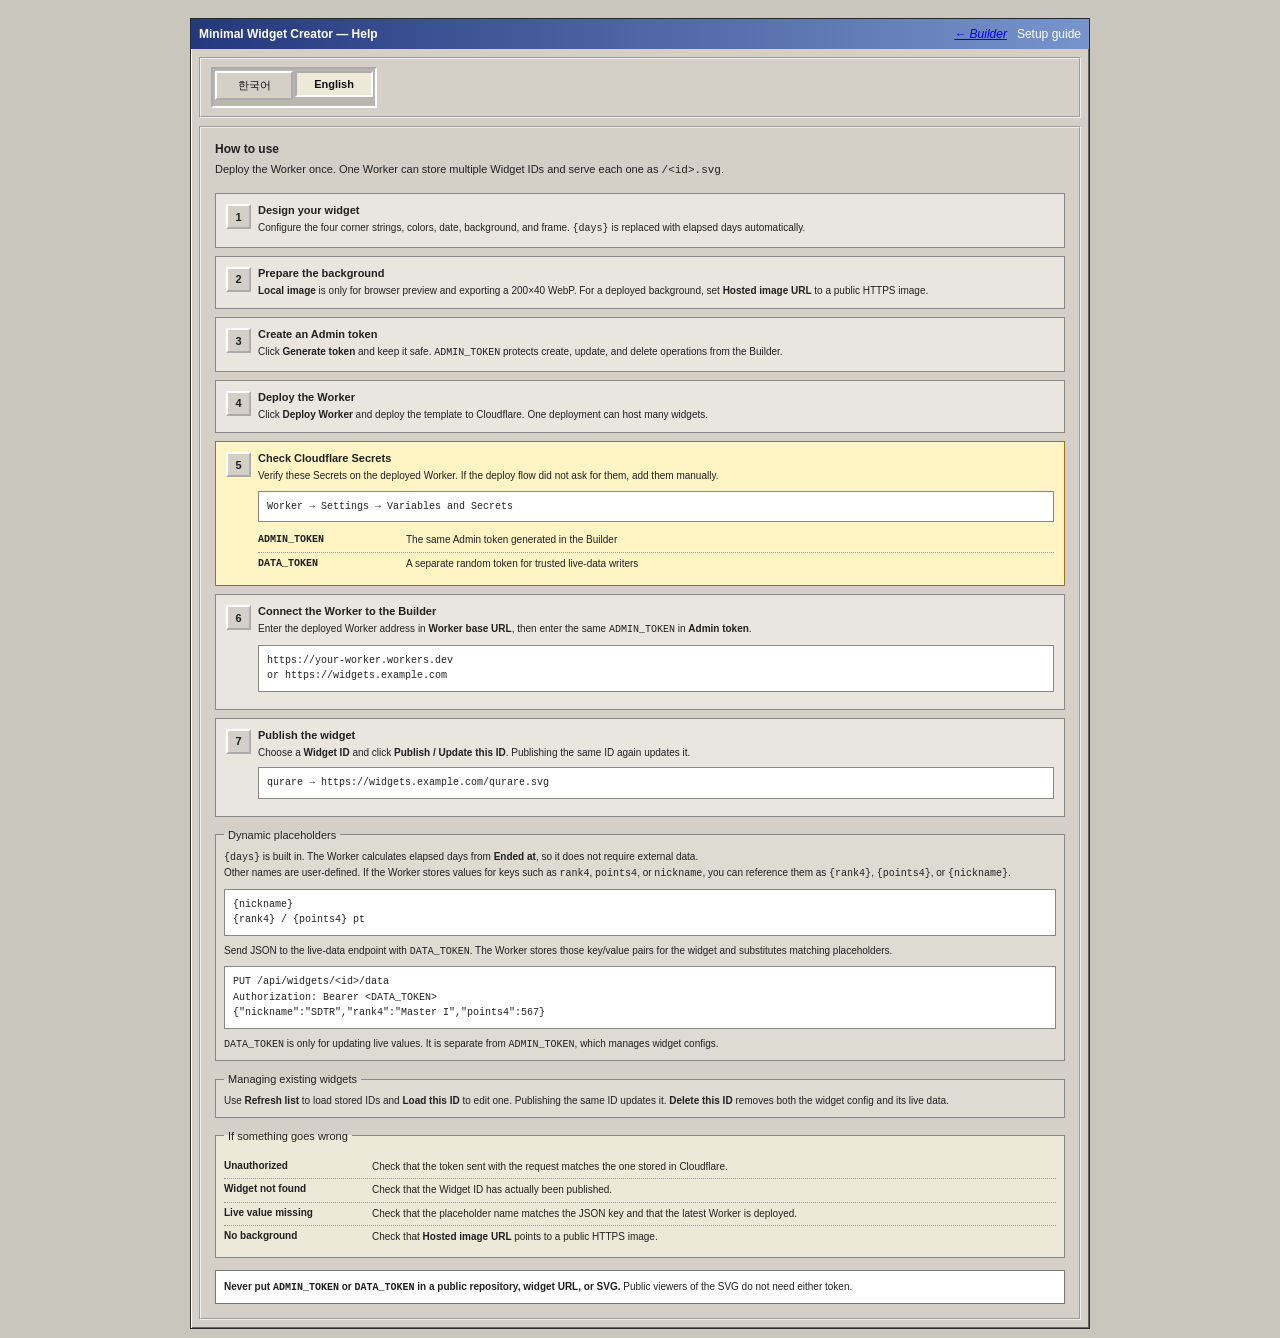
<file: help/index.html>
<!doctype html>
<html lang="ko">
<head>
  <meta charset="utf-8" />
  <meta name="viewport" content="width=device-width, initial-scale=1" />
  <title>Help - Minimal Widget Creator</title>
  <link rel="stylesheet" href="../styles.css" />
  <link rel="stylesheet" href="./help.css" />
</head>
<body>
  <main class="shell help-shell">
    <header class="titlebar">
      <strong>Minimal Widget Creator — Help</strong>
      <div class="titlebar-tools">
        <a class="titlebar-link" href="../">← Builder</a>
        <span>Setup guide</span>
      </div>
    </header>

    <div class="help-workspace">
      <section class="panel help-toolbar" aria-label="Language">
        <div class="language-switch" role="radiogroup" aria-label="Language">
          <label>
            <input type="radio" name="language" value="ko" checked />
            <span>한국어</span>
          </label>
          <label>
            <input type="radio" name="language" value="en" />
            <span>English</span>
          </label>
        </div>
      </section>

      <section class="panel help-content" data-lang="ko">
        <h1>사용 방법</h1>
        <p class="help-lead">Worker는 한 번만 배포하면 됩니다. 같은 Worker에 여러 Widget ID를 저장하고 각각 <code>/&lt;id&gt;.svg</code>로 사용할 수 있습니다.</p>

        <ol class="steps">
          <li>
            <h2>위젯을 디자인합니다</h2>
            <p>네 모서리 문구, 색상, 날짜, 배경, 프레임을 설정합니다. <code>{days}</code>는 종료일로부터 지난 일수로 자동 치환됩니다.</p>
          </li>
          <li>
            <h2>배경 이미지를 준비합니다</h2>
            <p><strong>Local image</strong>는 브라우저 미리보기와 200×40 WebP 내보내기용입니다. 실제 배포 위젯에 배경을 넣으려면 공개 HTTPS 이미지 주소를 <strong>Hosted image URL</strong>에 넣습니다.</p>
          </li>
          <li>
            <h2>Admin token을 만듭니다</h2>
            <p><strong>Generate token</strong>을 누르고 토큰을 보관합니다. <code>ADMIN_TOKEN</code>은 Builder의 위젯 생성·수정·삭제 권한을 보호합니다.</p>
          </li>
          <li>
            <h2>Worker를 배포합니다</h2>
            <p><strong>Deploy Worker</strong>를 눌러 Worker 템플릿을 Cloudflare에 배포합니다. Worker 하나가 여러 위젯을 담당합니다.</p>
          </li>
          <li class="important-step">
            <h2>Cloudflare Secret을 확인합니다</h2>
            <p>배포된 Worker에서 아래 Secret을 확인합니다. 배포 과정에서 자동으로 묻지 않았거나 값이 없다면 직접 추가합니다.</p>
            <div class="path-box">Worker → Settings → Variables and Secrets</div>
            <dl class="compact-kv">
              <div><dt><code>ADMIN_TOKEN</code></dt><dd>Builder에서 생성한 Admin token과 동일한 값</dd></div>
              <div><dt><code>DATA_TOKEN</code></dt><dd>실시간 데이터 연동용 별도 랜덤 토큰. 실시간 연동을 쓰지 않아도 등록해 둘 수 있습니다.</dd></div>
            </dl>
          </li>
          <li>
            <h2>Worker 주소를 Builder에 연결합니다</h2>
            <p><strong>Worker base URL</strong>에 배포된 Worker 주소를 넣고, <strong>Admin token</strong>에는 같은 <code>ADMIN_TOKEN</code> 값을 입력합니다.</p>
            <div class="example-box"><code>https://your-worker.workers.dev</code><br />또는 <code>https://widgets.example.com</code></div>
          </li>
          <li>
            <h2>위젯을 Publish합니다</h2>
            <p><strong>Widget ID</strong>를 정하고 <strong>Publish / Update this ID</strong>를 누릅니다. 같은 ID를 다시 Publish하면 기존 위젯이 업데이트됩니다.</p>
            <div class="example-box"><code>qurare</code> → <code>https://widgets.example.com/qurare.svg</code></div>
          </li>
        </ol>

        <fieldset class="help-box">
          <legend>동적 placeholder</legend>
          <p><code>{days}</code>는 Builder가 기본 제공하는 값입니다. <strong>Ended at</strong>을 기준으로 지난 일수를 Worker가 직접 계산하므로 외부 데이터가 필요 없습니다.</p>
          <p>그 외에는 원하는 이름을 자유롭게 사용할 수 있습니다. 예를 들어 Worker에 <code>rank4</code>, <code>points4</code>, <code>nickname</code> 값을 저장해 두면 문구에서 각각 <code>{rank4}</code>, <code>{points4}</code>, <code>{nickname}</code>으로 불러옵니다.</p>
          <div class="example-box"><code>{nickname}</code><br /><code>{rank4} / {points4} pt</code></div>
          <p>값을 넣을 때는 <code>DATA_TOKEN</code>으로 아래 endpoint에 JSON을 전송합니다. Worker는 이를 해당 위젯의 live KV 값으로 저장하고, 같은 이름의 placeholder를 치환합니다.</p>
          <div class="example-box"><code>PUT /api/widgets/&lt;id&gt;/data</code><br /><code>Authorization: Bearer &lt;DATA_TOKEN&gt;</code><br /><code>{"nickname":"SDTR","rank4":"Master I","points4":567}</code></div>
          <p><code>DATA_TOKEN</code>은 실시간 값 갱신 전용이며, 위젯 생성·수정·삭제에 쓰는 <code>ADMIN_TOKEN</code>과 별개입니다.</p>
        </fieldset>

        <fieldset class="help-box">
          <legend>기존 위젯 관리</legend>
          <p><strong>Refresh list</strong>로 저장된 ID를 불러오고, <strong>Load this ID</strong>로 설정을 다시 불러옵니다. 같은 ID로 Publish하면 업데이트되고, <strong>Delete this ID</strong>는 위젯 설정과 해당 live data를 함께 삭제합니다.</p>
        </fieldset>

        <fieldset class="help-box troubleshooting">
          <legend>문제가 생겼다면</legend>
          <dl class="compact-kv">
            <div><dt>Unauthorized</dt><dd>Cloudflare에 등록한 토큰과 요청에 사용한 토큰이 같은지 확인합니다.</dd></div>
            <div><dt>Widget not found</dt><dd>Widget ID가 실제로 Publish되어 있는지 확인합니다.</dd></div>
            <div><dt>동적 값이 안 나옴</dt><dd>placeholder 이름과 전송한 JSON key가 같은지, 최신 Worker가 배포되어 있는지 확인합니다.</dd></div>
            <div><dt>배경이 안 보임</dt><dd><strong>Hosted image URL</strong>이 공개 HTTPS 이미지인지 확인합니다.</dd></div>
          </dl>
        </fieldset>

        <p class="security-note"><strong><code>ADMIN_TOKEN</code>, <code>DATA_TOKEN</code>은 공개 저장소, 위젯 URL, SVG 안에 넣지 마세요.</strong> 공개 SVG를 보는 사람에게는 토큰이 필요하지 않습니다.</p>
      </section>

      <section class="panel help-content" data-lang="en" hidden>
        <h1>How to use</h1>
        <p class="help-lead">Deploy the Worker once. One Worker can store multiple Widget IDs and serve each one as <code>/&lt;id&gt;.svg</code>.</p>

        <ol class="steps">
          <li>
            <h2>Design your widget</h2>
            <p>Configure the four corner strings, colors, date, background, and frame. <code>{days}</code> is replaced with elapsed days automatically.</p>
          </li>
          <li>
            <h2>Prepare the background</h2>
            <p><strong>Local image</strong> is only for browser preview and exporting a 200×40 WebP. For a deployed background, set <strong>Hosted image URL</strong> to a public HTTPS image.</p>
          </li>
          <li>
            <h2>Create an Admin token</h2>
            <p>Click <strong>Generate token</strong> and keep it safe. <code>ADMIN_TOKEN</code> protects create, update, and delete operations from the Builder.</p>
          </li>
          <li>
            <h2>Deploy the Worker</h2>
            <p>Click <strong>Deploy Worker</strong> and deploy the template to Cloudflare. One deployment can host many widgets.</p>
          </li>
          <li class="important-step">
            <h2>Check Cloudflare Secrets</h2>
            <p>Verify these Secrets on the deployed Worker. If the deploy flow did not ask for them, add them manually.</p>
            <div class="path-box">Worker → Settings → Variables and Secrets</div>
            <dl class="compact-kv">
              <div><dt><code>ADMIN_TOKEN</code></dt><dd>The same Admin token generated in the Builder</dd></div>
              <div><dt><code>DATA_TOKEN</code></dt><dd>A separate random token for trusted live-data writers</dd></div>
            </dl>
          </li>
          <li>
            <h2>Connect the Worker to the Builder</h2>
            <p>Enter the deployed Worker address in <strong>Worker base URL</strong>, then enter the same <code>ADMIN_TOKEN</code> in <strong>Admin token</strong>.</p>
            <div class="example-box"><code>https://your-worker.workers.dev</code><br />or <code>https://widgets.example.com</code></div>
          </li>
          <li>
            <h2>Publish the widget</h2>
            <p>Choose a <strong>Widget ID</strong> and click <strong>Publish / Update this ID</strong>. Publishing the same ID again updates it.</p>
            <div class="example-box"><code>qurare</code> → <code>https://widgets.example.com/qurare.svg</code></div>
          </li>
        </ol>

        <fieldset class="help-box">
          <legend>Dynamic placeholders</legend>
          <p><code>{days}</code> is built in. The Worker calculates elapsed days from <strong>Ended at</strong>, so it does not require external data.</p>
          <p>Other names are user-defined. If the Worker stores values for keys such as <code>rank4</code>, <code>points4</code>, or <code>nickname</code>, you can reference them as <code>{rank4}</code>, <code>{points4}</code>, or <code>{nickname}</code>.</p>
          <div class="example-box"><code>{nickname}</code><br /><code>{rank4} / {points4} pt</code></div>
          <p>Send JSON to the live-data endpoint with <code>DATA_TOKEN</code>. The Worker stores those key/value pairs for the widget and substitutes matching placeholders.</p>
          <div class="example-box"><code>PUT /api/widgets/&lt;id&gt;/data</code><br /><code>Authorization: Bearer &lt;DATA_TOKEN&gt;</code><br /><code>{"nickname":"SDTR","rank4":"Master I","points4":567}</code></div>
          <p><code>DATA_TOKEN</code> is only for updating live values. It is separate from <code>ADMIN_TOKEN</code>, which manages widget configs.</p>
        </fieldset>

        <fieldset class="help-box">
          <legend>Managing existing widgets</legend>
          <p>Use <strong>Refresh list</strong> to load stored IDs and <strong>Load this ID</strong> to edit one. Publishing the same ID updates it. <strong>Delete this ID</strong> removes both the widget config and its live data.</p>
        </fieldset>

        <fieldset class="help-box troubleshooting">
          <legend>If something goes wrong</legend>
          <dl class="compact-kv">
            <div><dt>Unauthorized</dt><dd>Check that the token sent with the request matches the one stored in Cloudflare.</dd></div>
            <div><dt>Widget not found</dt><dd>Check that the Widget ID has actually been published.</dd></div>
            <div><dt>Live value missing</dt><dd>Check that the placeholder name matches the JSON key and that the latest Worker is deployed.</dd></div>
            <div><dt>No background</dt><dd>Check that <strong>Hosted image URL</strong> points to a public HTTPS image.</dd></div>
          </dl>
        </fieldset>

        <p class="security-note"><strong>Never put <code>ADMIN_TOKEN</code> or <code>DATA_TOKEN</code> in a public repository, widget URL, or SVG.</strong> Public viewers of the SVG do not need either token.</p>
      </section>
    </div>
  </main>

  <script src="./help.js"></script>
</body>
</html>
</file>
<file: styles.css>
:root {
  color-scheme: light;
  font-family: Tahoma, Arial, sans-serif;
  background: #c9c6be;
  color: #202020;
}

* { box-sizing: border-box; }
body { margin: 0; min-height: 100vh; padding: 18px; }

.shell {
  max-width: 1100px;
  margin: 0 auto;
  border: 1px solid #292929;
  box-shadow: 1px 1px 0 #fff inset, -1px -1px 0 #666 inset;
  background: #d4d0c8;
}

.titlebar {
  min-height: 30px;
  display: flex;
  align-items: center;
  justify-content: space-between;
  gap: 12px;
  padding: 5px 8px;
  color: #fff;
  background: linear-gradient(90deg, #24387d, #7794cc);
  font-size: 12px;
}
.titlebar-tools { display: flex; align-items: center; gap: 10px; }
.titlebar-link {
  font-style: italic;
  font-weight: 400;
  text-decoration: underline;
}

.workspace {
  display: grid;
  grid-template-columns: minmax(320px, 420px) minmax(0, 1fr);
  gap: 8px;
  padding: 8px;
}

.panel {
  background: #d4d0c8;
  border: 2px groove #efefef;
  padding: 12px;
  min-width: 0;
}

h1, h2 { margin: 0 0 10px; font-size: 12px; font-weight: 700; }
h2 { margin-top: 16px; }
label, fieldset { display: block; margin: 0 0 10px; }
label > span { display: block; margin: 0 0 4px; font-size: 11px; }

fieldset { border: 1px solid #888; padding: 8px; }
legend { padding: 0 4px; font-size: 11px; }
small, .note, .field-note { font-size: 10px; line-height: 1.45; color: #4a4a4a; }
.field-note { display: block; margin: -2px 0 8px; }
code { font-family: Consolas, monospace; }

input, select, textarea, button { font: 12px Tahoma, Arial, sans-serif; }
input[type="text"], input[type="url"], input[type="password"], input[type="number"], input:not([type]), select, textarea, input[type="datetime-local"] {
  width: 100%;
  min-height: 27px;
  border: 2px inset #fff;
  background: #fff;
  padding: 4px 5px;
  color: #111;
}
input[type="file"] { width: 100%; font-size: 11px; }
input[type="range"] { width: 100%; }
input[type="color"] { width: 100%; min-height: 30px; padding: 1px; }

.row2 { display: grid; grid-template-columns: 1fr 120px; gap: 8px; }
.row2-even { display: grid; grid-template-columns: 1fr 1fr; gap: 8px; }
.row3 { display: grid; grid-template-columns: repeat(3, 1fr); gap: 8px; }
.text-color-row { display: grid; grid-template-columns: minmax(0, 1fr) 66px; gap: 7px; align-items: end; }
.text-color-row label { margin-bottom: 8px; }
.color-field input { min-width: 52px; }
.toggle-row { display: flex; align-items: center; gap: 7px; }
.toggle-row > span { margin: 0; }

.image-layer {
  margin: 0 0 6px;
  padding: 6px;
  border: 1px solid #999;
  background: #ddd9d0;
}
.image-layer-header { display: flex; align-items: center; justify-content: space-between; gap: 6px; min-height: 24px; }
.image-layer-header strong { font-size: 11px; }
.image-layer-actions { display: flex; gap: 3px; }
.image-layer-actions button { min-width: 24px; min-height: 22px; padding: 1px 5px; }
.image-layer details { margin-top: 5px; padding-top: 4px; border-top: 1px solid #aaa; }
.image-layer summary { margin-bottom: 4px; }
.image-layer details small { display: block; margin: 2px 0 4px; }
.layer-value-grid { display: grid; gap: 3px; }
.layer-value-editor {
  display: grid;
  grid-template-columns: 48px 58px minmax(0, 1fr) minmax(0, 1fr);
  align-items: center;
  gap: 4px;
  margin-top: 4px;
}
.layer-value-label { font-size: 10px; }
.layer-value-editor input, .layer-value-editor select { min-height: 24px; padding: 2px 4px; font-size: 11px; }
.layer-value-editor input[data-role="fixed"]:not([hidden]) { grid-column: span 2; }
.compact-toggle { margin: 4px 0; font-size: 10px; }
.background-preview-tools { margin-top: 7px; }

button {
  min-height: 27px;
  padding: 4px 9px;
  border: 2px outset #fff;
  background: #d4d0c8;
  color: #111;
  cursor: pointer;
}
button:active { border-style: inset; }
button:disabled { color: #777; cursor: default; }
button.primary { font-weight: 700; }
.button-row { display: flex; flex-wrap: wrap; gap: 6px; margin-top: 7px; }
.primary-row { margin-top: 8px; }
.publish-row { margin: 12px 0 10px; }

.preview-panel { overflow: hidden; }
.preview-group { display: grid; gap: 14px; }
.caption { font-size: 10px; margin-bottom: 4px; color: #444; }

#previewCanvas, #zoomCanvas {
  display: block;
  border: 0;
  outline: 1px solid #555;
  background: #777;
  image-rendering: pixelated;
  image-rendering: crisp-edges;
}
#previewCanvas { width: 200px; height: 40px; max-width: none; box-sizing: content-box; }
#zoomCanvas { width: min(800px, 100%); height: auto; box-sizing: content-box; }

.metrics { display: grid; grid-template-columns: 1fr; gap: 4px; margin: 14px 0; font-size: 10px; }
.metrics > div { display: grid; grid-template-columns: 100px minmax(0, 1fr); gap: 8px; }
.metrics dt { color: #555; }
.metrics dd { margin: 0; font-family: Consolas, monospace; overflow-wrap: anywhere; }

.deployment-box { margin-top: 14px; }
.status {
  min-height: 18px;
  margin: 8px 0;
  padding: 5px 6px;
  border: 1px solid #888;
  background: #ece9d8;
  font-size: 10px;
  overflow-wrap: anywhere;
}
.status.error { border-color: #9c3b32; background: #f6d8d3; }

details { margin-top: 12px; font-size: 11px; }
summary { cursor: pointer; margin-bottom: 8px; }
textarea { resize: vertical; min-height: 118px; font-family: Consolas, monospace; font-size: 10px; line-height: 1.35; }

.warning {
  margin-top: 8px;
  padding: 7px;
  border: 1px solid #956f00;
  background: #fff4c4;
  font-size: 10px;
  line-height: 1.45;
}

@media (max-width: 760px) {
  body { padding: 6px; }
  .workspace { grid-template-columns: 1fr; }
  .titlebar { align-items: flex-start; flex-direction: column; }
  .row2, .row2-even, .row3 { grid-template-columns: 1fr; }
}
</file>
<file: help/help.css>
.help-shell { max-width: 900px; }
.help-workspace { display: grid; gap: 8px; padding: 8px; }
.help-toolbar { padding: 8px 10px; }
.help-content { padding: 14px; }
.help-content h1 { margin-bottom: 5px; }
.help-lead { margin: 0 0 14px; font-size: 11px; line-height: 1.55; }

.language-switch {
  display: inline-flex;
  border: 2px inset #fff;
  background: #b9b6af;
  padding: 2px;
  gap: 2px;
}
.language-switch label { margin: 0; cursor: pointer; }
.language-switch input { position: absolute; opacity: 0; pointer-events: none; }
.language-switch span {
  display: block;
  min-width: 78px;
  padding: 5px 10px;
  text-align: center;
  font-size: 11px;
  border: 2px outset #fff;
  background: #d4d0c8;
  color: #111;
}
.language-switch input:checked + span {
  border-style: inset;
  background: #ece9d8;
  font-weight: 700;
}
.language-switch input:focus-visible + span { outline: 1px dotted #111; outline-offset: -4px; }

.steps { margin: 0; padding: 0; list-style: none; counter-reset: step; }
.steps > li {
  position: relative;
  counter-increment: step;
  margin: 0 0 8px;
  padding: 10px 10px 10px 42px;
  border: 1px solid #888;
  background: #e8e6df;
}
.steps > li::before {
  content: counter(step);
  position: absolute;
  left: 10px;
  top: 10px;
  width: 21px;
  height: 21px;
  display: grid;
  place-items: center;
  border: 2px outset #fff;
  background: #d4d0c8;
  font-size: 11px;
  font-weight: 700;
}
.steps h2 { margin: 0 0 4px; font-size: 11px; }
.steps p, .help-box p { margin: 0; font-size: 10px; line-height: 1.55; }
.steps p + .path-box, .steps p + .example-box, .help-box p + .example-box { margin-top: 7px; }
.help-box .example-box + p { margin-top: 7px; }
.important-step { border-color: #9a7420 !important; background: #fff4c4 !important; }

.path-box, .example-box {
  margin: 7px 0;
  padding: 7px 8px;
  border: 1px solid #888;
  background: #fff;
  font: 10px/1.55 Consolas, monospace;
  overflow-wrap: anywhere;
}

.help-box { margin-top: 12px; background: #dedbd3; }
.troubleshooting { background: #ece9d8; }
.compact-kv { margin: 6px 0 0; font-size: 10px; }
.compact-kv > div { display: grid; grid-template-columns: 140px minmax(0, 1fr); gap: 8px; padding: 4px 0; border-top: 1px dotted #999; }
.compact-kv > div:first-child { border-top: 0; }
.compact-kv dt { font-weight: 700; }
.compact-kv dd { margin: 0; line-height: 1.45; overflow-wrap: anywhere; }
.security-note { margin: 12px 0 0; padding: 8px; border: 1px solid #777; background: #fff; font-size: 10px; line-height: 1.5; }

@media (max-width: 560px) {
  .compact-kv > div { grid-template-columns: 1fr; gap: 2px; }
  .steps > li { padding-left: 38px; }
}
</file>
